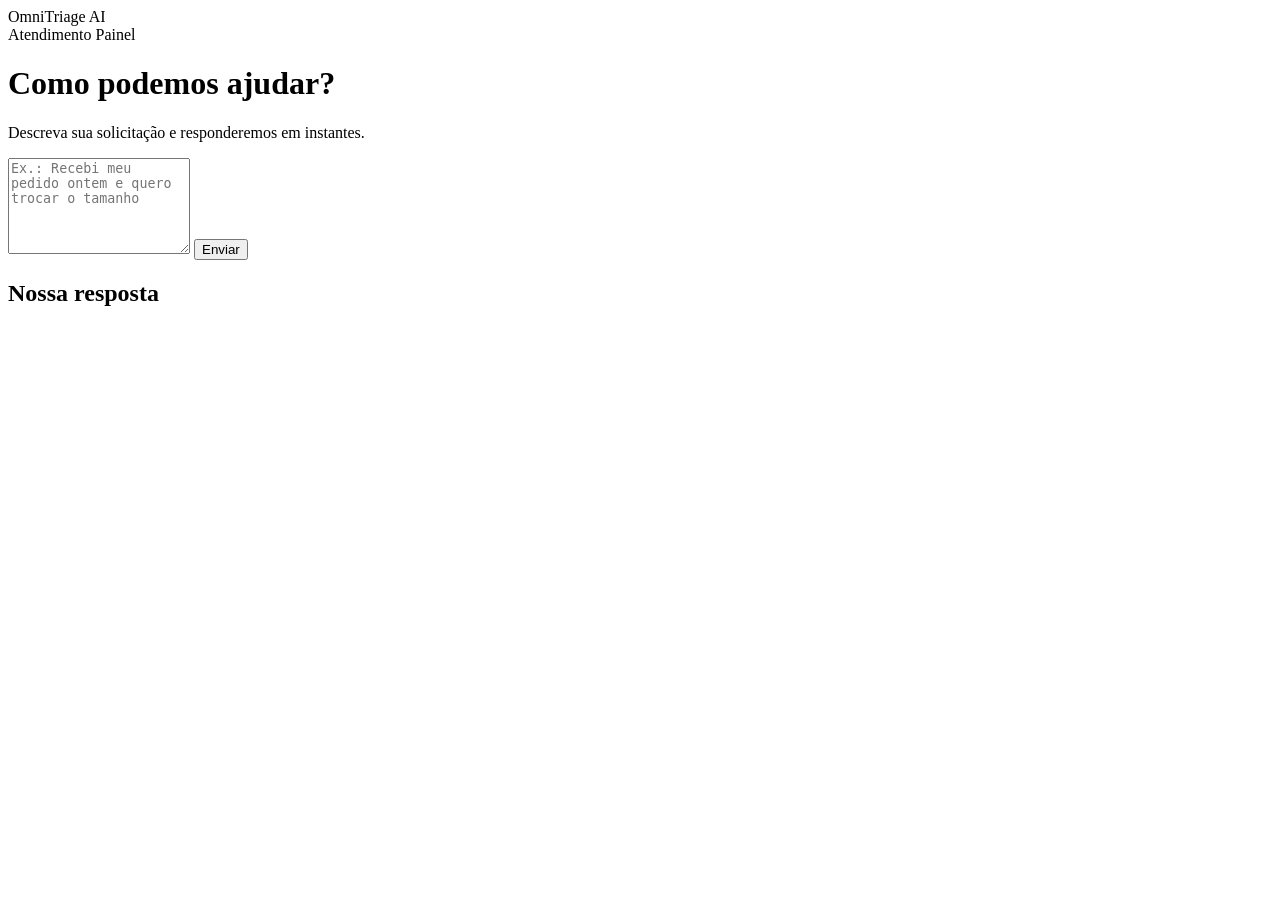
<file: src/main/resources/templates/index.html>
<!DOCTYPE html>
<html lang="pt-BR" xmlns:th="http://www.thymeleaf.org">
<head>
    <meta charset="UTF-8">
    <meta name="viewport" content="width=device-width, initial-scale=1">
    <title>OmniTriage AI - Atendimento</title>
    <link rel="stylesheet" th:href="@{/css/estilo.css}">
</head>
<body>
<header>
    <span class="logo">OmniTriage AI</span>
    <nav>
        <a th:href="@{/}">Atendimento</a>
        <a th:href="@{/painel}">Painel</a>
    </nav>
</header>

<main>
    <h1>Como podemos ajudar?</h1>
    <p class="subtitulo">Descreva sua solicitação e responderemos em instantes.</p>

    <form th:action="@{/enviar}" method="post" id="formulario">
        <textarea name="mensagem" rows="6" maxlength="1000" required
                  placeholder="Ex.: Recebi meu pedido ontem e quero trocar o tamanho"
                  th:text="${mensagem}"></textarea>
        <button type="submit" id="botao">Enviar</button>
    </form>

    <div class="alerta erro" th:if="${erro}" th:text="${erro}"></div>

    <section class="resposta" th:if="${resposta}">
        <h2>Nossa resposta</h2>
        <p th:text="${resposta}"></p>
    </section>
</main>

<script>
    document.getElementById('formulario').addEventListener('submit', function () {
        var botao = document.getElementById('botao');
        botao.disabled = true;
        botao.textContent = 'Enviando...';
    });
</script>
</body>
</html>
</file>
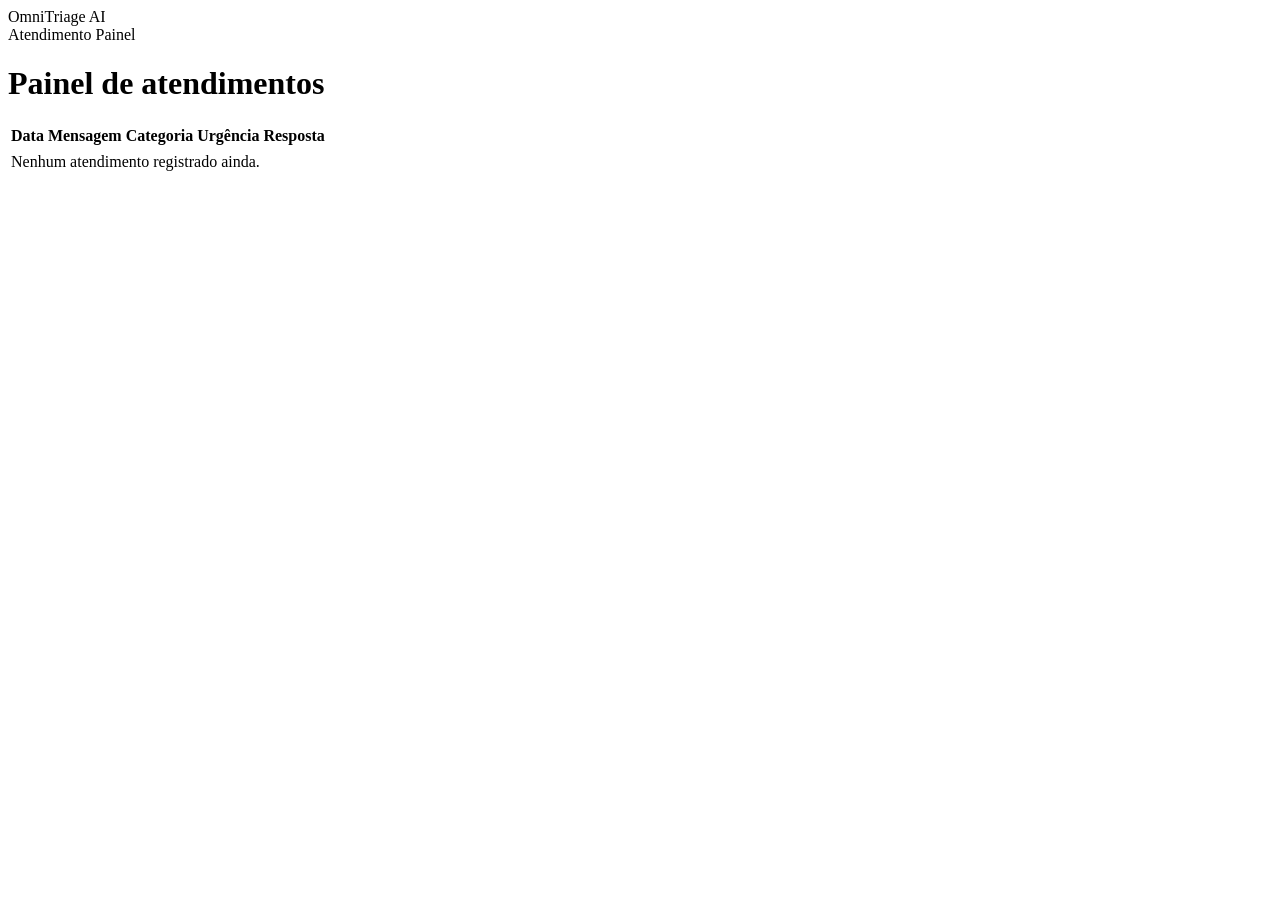
<file: src/main/resources/templates/painel.html>
<!DOCTYPE html>
<html lang="pt-BR" xmlns:th="http://www.thymeleaf.org">
<head>
    <meta charset="UTF-8">
    <meta name="viewport" content="width=device-width, initial-scale=1">
    <title>OmniTriage AI - Painel</title>
    <link rel="stylesheet" th:href="@{/css/estilo.css}">
</head>
<body>
<header>
    <span class="logo">OmniTriage AI</span>
    <nav>
        <a th:href="@{/}">Atendimento</a>
        <a th:href="@{/painel}">Painel</a>
    </nav>
</header>

<main class="largo">
    <h1>Painel de atendimentos</h1>
    <p class="subtitulo" th:text="${#lists.size(atendimentos)} + ' registro(s)'"></p>

    <div class="tabela-container">
        <table>
            <thead>
            <tr>
                <th>Data</th>
                <th>Mensagem</th>
                <th>Categoria</th>
                <th>Urgência</th>
                <th>Resposta</th>
            </tr>
            </thead>
            <tbody>
            <tr th:each="a : ${atendimentos}">
                <td th:text="${#temporals.format(a.dataCriacao, 'dd/MM/yyyy HH:mm')}"></td>
                <td th:text="${a.mensagem}"></td>
                <td><span class="badge" th:text="${a.categoria}"></span></td>
                <td>
                    <span class="badge"
                          th:classappend="'urgencia-' + ${a.nivelUrgencia}"
                          th:text="${a.nivelUrgencia}"></span>
                </td>
                <td th:text="${a.resposta}"></td>
            </tr>
            <tr th:if="${#lists.isEmpty(atendimentos)}">
                <td colspan="5" class="vazio">Nenhum atendimento registrado ainda.</td>
            </tr>
            </tbody>
        </table>
    </div>
</main>
</body>
</html>
</file>
